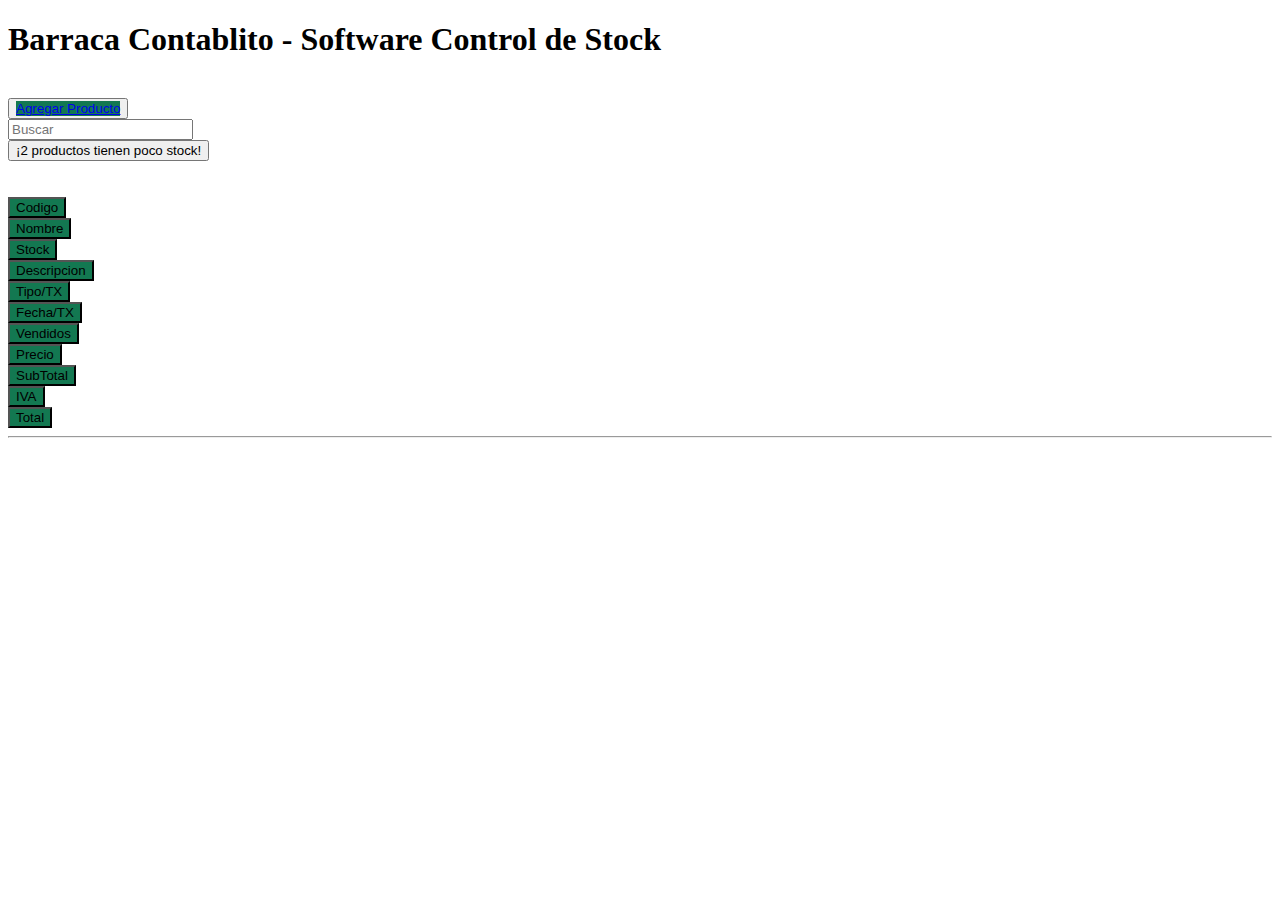
<file: index.html>
<!DOCTYPE html>
<html lang="en">
  <head>
    <meta charset="UTF-8" />
    <meta name="viewport" content="width=device-width, initial-scale=1.0" />
    <title>Barraca Contablito</title>
    <link href="https://cdn.jsdelivr.net/npm/bootstrap@5.3.2/dist/css/bootstrap.min.css" rel="stylesheet" integrity="sha384-T3c6CoIi6uLrA9TneNEoa7RxnatzjcDSCmG1MXxSR1GAsXEV/Dwwykc2MPK8M2HN" crossorigin="anonymous">
    <link rel="stylesheet" href="style.css">
  </head>
  <body>
      <h1 class="text-center">Barraca Contablito - Software Control de Stock</h1>
      <br>
      <div class="container text-center">
        <div class="row">
          <div class="col"><button class="btn bg-dark text-white-50 p-0"> <a href="register.html"  class="btn btn-custom text-white-50">Agregar Producto</a></button></div>
          <div class="col"> <input type="text" class="form-control" aria-label="Dollar amount" placeholder="Buscar"></div>
          <div class="col"><button class="btn bg-warning"> ¡2 productos tienen poco stock!</button>
        </div>
        </div>
        <br>
        <br>
          <div class="row row-cols-auto">
            <div class="col"><button class="btn btn-custom text-white-50">Codigo</button></div>
            <div class="col"><button class="btn btn-custom  text-white-50">Nombre</button></div>
            <div class="col"><button class="btn btn-custom text-white-50">Stock</button></div>
            <div class="col"><button class="btn btn-custom  text-white-50">Descripcion</button></div>
            <div class="col"><button class="btn btn-custom text-white-50">Tipo/TX</button></div>
            <div class="col"><button class="btn btn-custom text-white-50">Fecha/TX</button></div>
            <div class="col"><button class="btn btn-custom text-white-50">Vendidos</button></div>
            <div class="col"><button class="btn btn-custom text-white-50">Precio</button></div>
            <div class="col"><button class="btn btn-custom text-white-50">SubTotal</button></div>
            <div class="col"><button class="btn btn-custom text-white-50">IVA</button></div>
            <div class="col"><button class="btn btn-custom text-white-50">Total</button></div>
            </div>
          <hr>
  </body>
</html>
</file>
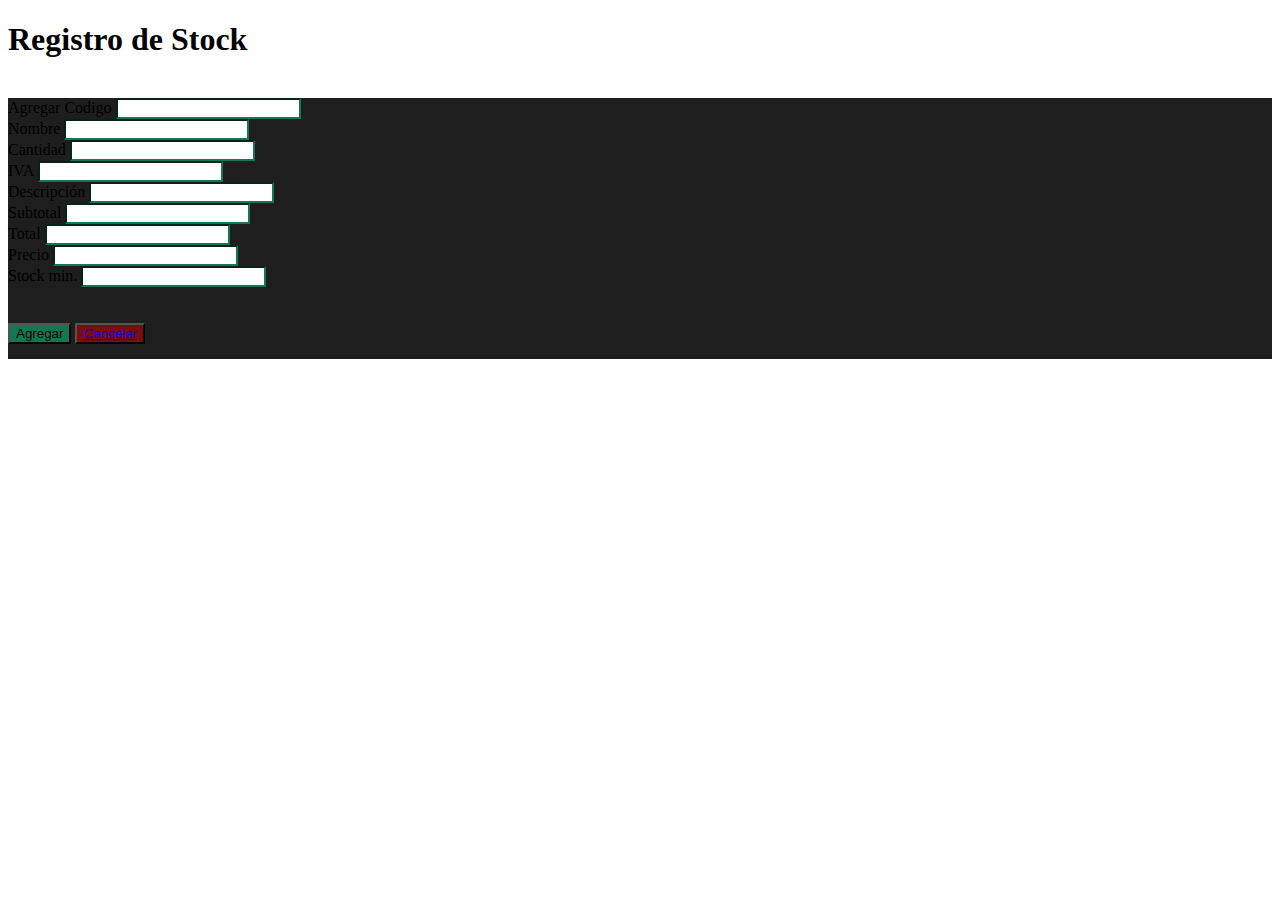
<file: register.html>
<!DOCTYPE html>
<html lang="en">

<head>
    <meta charset="UTF-8">
    <meta name="viewport" content="width=device-width, initial-scale=1.0">
    <title>Document</title>
    <link href="https://cdn.jsdelivr.net/npm/bootstrap@5.3.2/dist/css/bootstrap.min.css" rel="stylesheet"
        integrity="sha384-T3c6CoIi6uLrA9TneNEoa7RxnatzjcDSCmG1MXxSR1GAsXEV/Dwwykc2MPK8M2HN" crossorigin="anonymous">
        <link rel="stylesheet" href="style.css">
</head>

<body>
    <h1 class="text-center"> Registro de Stock</h1>
    <br>
    <div class="container bg-costum-form">
        <form class="form">
            <div class="col-auto">
                <label class="col-form-label text-white-50">Agregar Codigo</label>
                <input type="text" class="form-control w-25 inputBorder">
            </div>
            <div class="col-auto">
                <label class="col-form-label text-white-50 ">Nombre</label>
                <input type="text" class="form-control w-25 inputBorder">
            </div>
            <div class="row">
                <div class="col-auto">
                    <label class="col-form-label text-white-50">Cantidad</label>
                    <input type="text" class="form-control inputBorder">
                </div>
                <div class="col-auto offset-md-7">
                    <label class="col-form-label text-white-50">IVA</label>
                    <input type="text" class="form-control inputBorder">
                </div>
            </div>
            <div class="row">
                <div class="row">
                    <div class="col">
                        <label class="col-form-label text-white-50">Descripción</label>
                        <input type="text" class="form-control inputBorder">
                    </div>
                    <div class="col">
                        <label class="col-form-label text-white-50">Subtotal</label>
                        <input type="text" class="form-control inputBorder" >
                    </div>
                    <div class="col">
                        <label class="col-form-label text-white-50">Total</label>
                        <input type="text" class="form-control inputBorder">
                    </div>
                </div>
                
                <div class="row">
                    <div class="col-auto">
                        <label class="col-form-label text-white-50">Precio</label>
                        <input type="text" class="form-control inputBorder">
                    </div>
                    <div class="col-auto offset-md-7">
                        <label class="col-form-label text-white-50">Stock min.</label>
                        <input type="text" class="form-control inputBorder">
                    </div>
                </div>
               
                  
                    <div class="offset-md-2">
                        <br>
                        <br>
                         <button class="btn  text-white-50 w-25 btn-form1">Agregar</button>
                        <button class="btn  text-white-50 w-25 offset-md-2 btn-form2"> <a href="index.html" class="link-underline-dark text-white-50">Cancelar</a></button>
                    </div>
                    
             
        </form>
    </div>
</body>

</html>
</file>
<file: style.css>
/* aca modifica la parte de index , el fondo de los botones y el hoover */
.btn-custom{
    background-color: #137851; 
}

.btn-custom:hover{
    background-color: #0FB876;
    color: black;
}

/* esta seccion es de el BG del form , sus inputs y los botones */
.bg-costum-form{
    background-color: #1E1E1E;
}

.inputBorder{
    border-color:  #137851;
}

.inputBorder:focus{
    border-width: 3px;
    border-color: #0FB876;
    box-shadow: none;
}

.btn-form1{
    background-color: #137851;
    margin-bottom: 15px;
}

.btn-form1:hover{
    background-color: #0FB876;
    color: black;
}

.btn-form2 {
    background-color: rgb(124, 12, 12);
    margin-bottom: 15px;
}

.btn-form2:hover{
    background-color: rgb(207, 10, 10);
}
</file>
